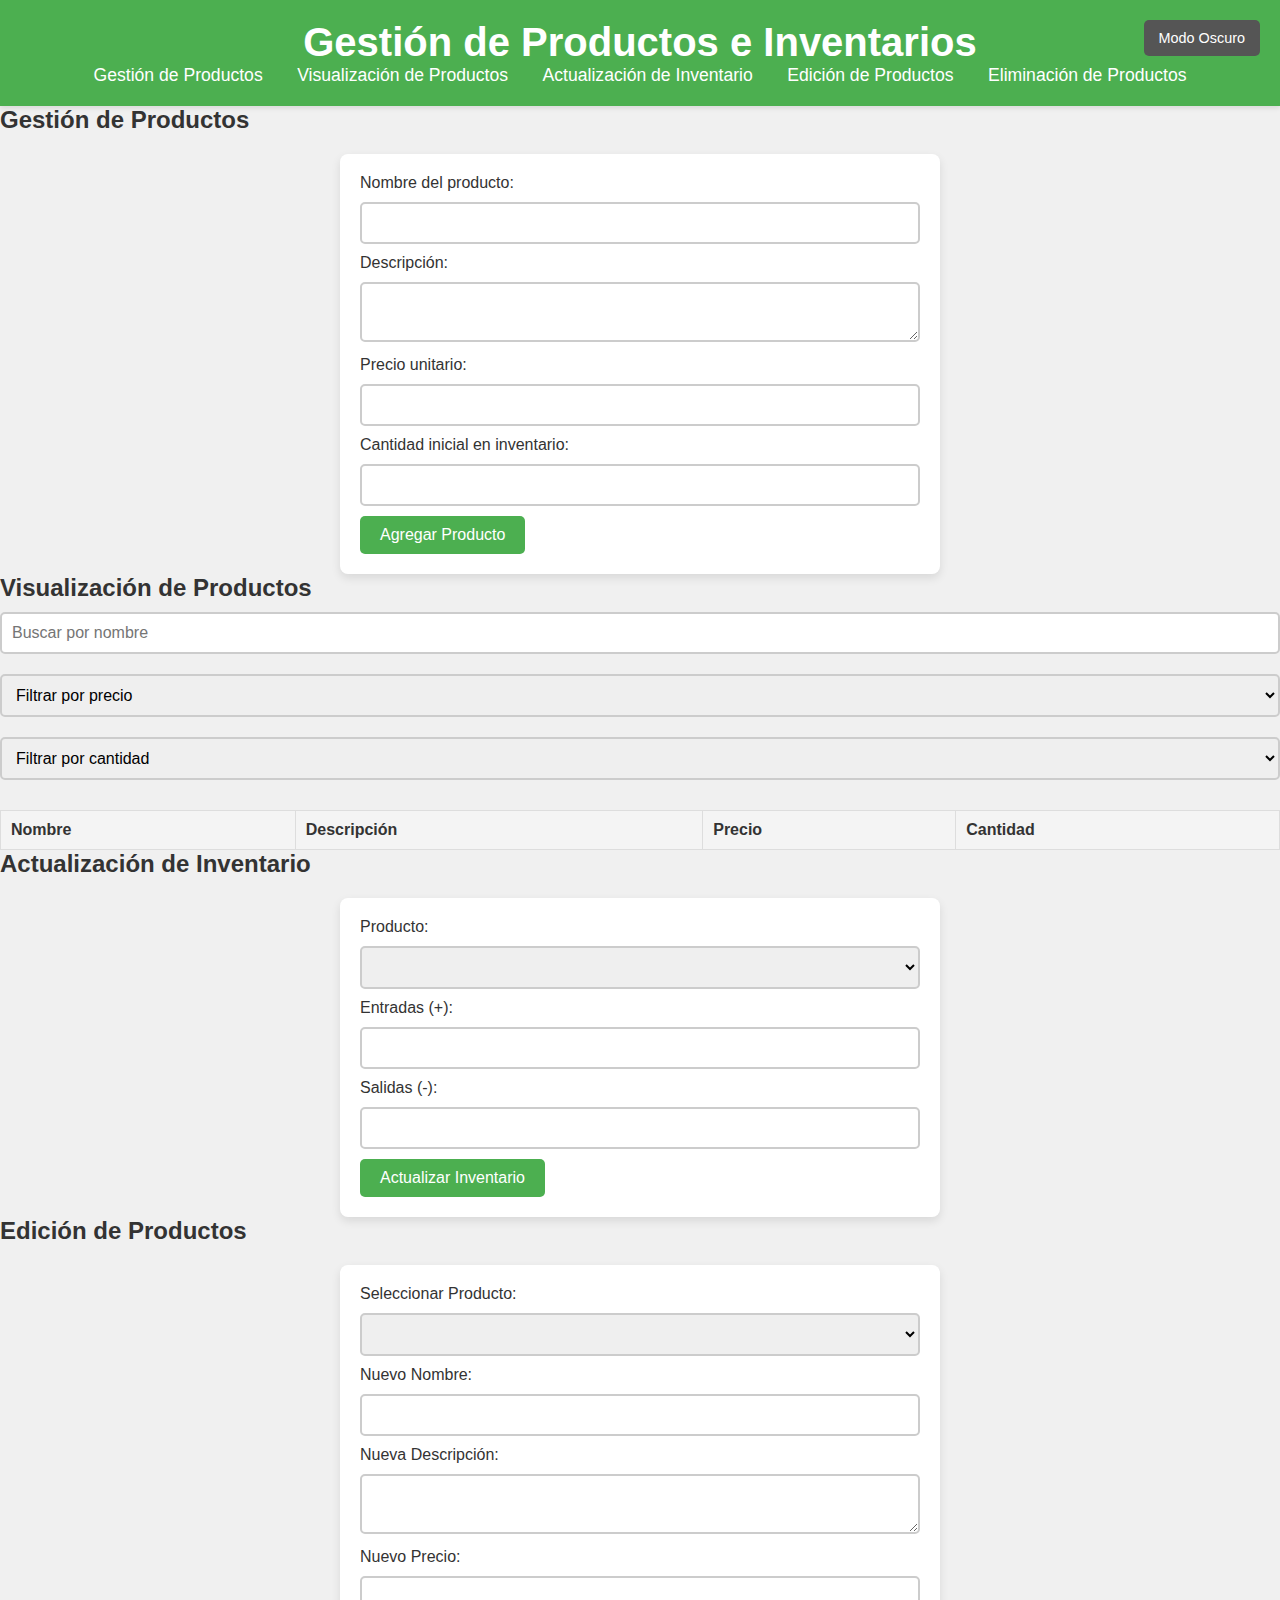
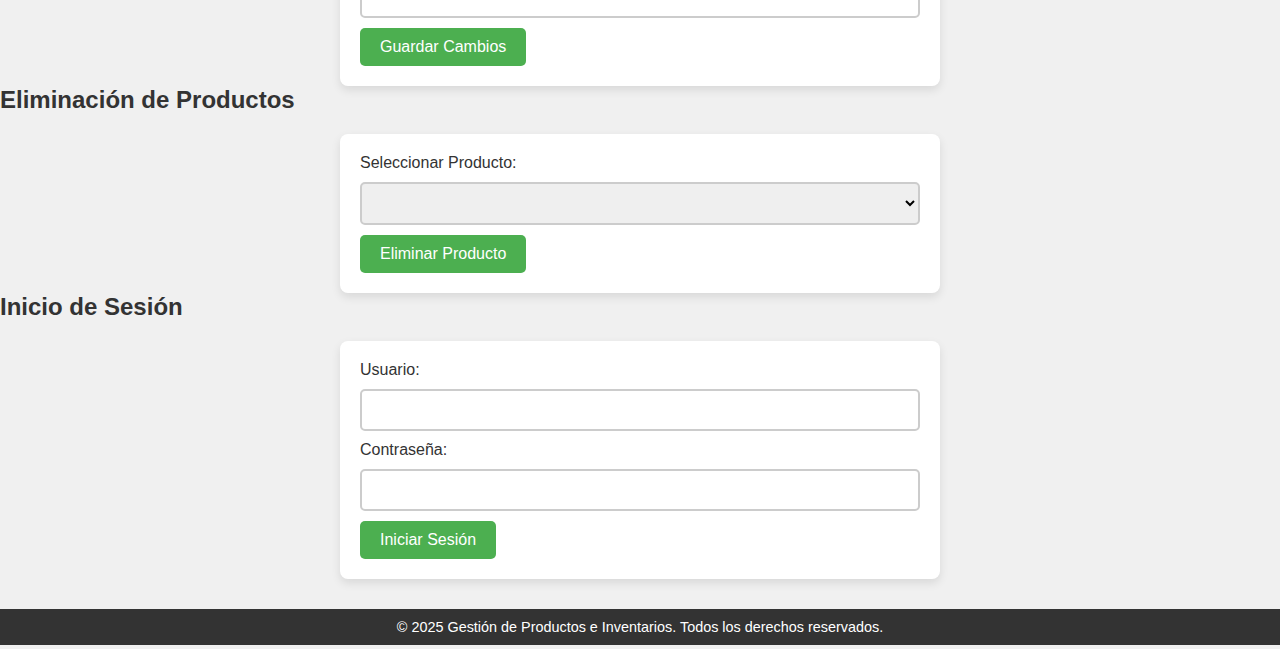
<file: index.html>
<!DOCTYPE html>
<html lang="es">
<head>
    <meta charset="UTF-8">
    <meta name="viewport" content="width=device-width, initial-scale=1.0">
    <title>Gestión de Productos e Inventario</title>
    <link rel="stylesheet" href="styles.css">
</head>
<body>
    <header>
        <h1>Gestión de Productos e Inventarios</h1>
        <button id="modoOscuroBtn">Modo Oscuro</button>
        <nav>
            <ul>
                <li><a href="#gestion-productos">Gestión de Productos</a></li>
                <li><a href="#visualizacion-productos">Visualización de Productos</a></li>
                <li><a href="#actualizacion-inventario">Actualización de Inventario</a></li>
                <li><a href="#edicion-productos">Edición de Productos</a></li>
                <li><a href="#eliminacion-productos">Eliminación de Productos</a></li>
            </ul>
        </nav>
    </header>

    <main>
        <!-- Gestión de productos -->
        <section id="gestion-productos">
            <h2>Gestión de Productos</h2>
            <form id="form-agregar-producto">
                <label for="nombre">Nombre del producto:</label>
                <input type="text" id="nombre" name="nombre" required>

                <label for="descripcion">Descripción:</label>
                <textarea id="descripcion" name="descripcion" required></textarea>

                <label for="precio">Precio unitario:</label>
                <input type="number" id="precio" name="precio" step="0.01" required>

                <label for="cantidad">Cantidad inicial en inventario:</label>
                <input type="number" id="cantidad" name="cantidad" required>

                <button type="submit">Agregar Producto</button>
            </form>
        </section>

        <!-- Visualización de productos -->
        <section id="visualizacion-productos">
            <h2>Visualización de Productos</h2>
            <input type="text" id="buscar" placeholder="Buscar por nombre">
            <select id="filtro-precio">
                <option value="">Filtrar por precio</option>
                <option value="asc">Ascendente</option>
                <option value="desc">Descendente</option>
            </select>
            <select id="filtro-cantidad">
                <option value="">Filtrar por cantidad</option>
                <option value="asc">Ascendente</option>
                <option value="desc">Descendente</option>
            </select>

            <table>
                <thead>
                    <tr>
                        <th>Nombre</th>
                        <th>Descripción</th>
                        <th>Precio</th>
                        <th>Cantidad</th>
                    </tr>
                </thead>
                <tbody id="lista-productos">
                    <!-- Los productos se mostrarán aquí dinámicamente -->
                </tbody>
            </table>
        </section>

        <!-- Actualización de inventario -->
        <section id="actualizacion-inventario">
            <h2>Actualización de Inventario</h2>
            <form id="form-actualizar-inventario">
                <label for="producto-inventario">Producto:</label>
                <select id="producto-inventario" name="producto-inventario" required>
                    <!-- Opciones dinámicas -->
                </select>

                <label for="cantidad-entrada">Entradas (+):</label>
                <input type="number" id="cantidad-entrada" name="cantidad-entrada">

                <label for="cantidad-salida">Salidas (-):</label>
                <input type="number" id="cantidad-salida" name="cantidad-salida">

                <button type="submit">Actualizar Inventario</button>
            </form>
        </section>

        <!-- Edición de productos -->
        <section id="edicion-productos">
            <h2>Edición de Productos</h2>
            <form id="form-editar-producto">
                <label for="producto-editar">Seleccionar Producto:</label>
                <select id="producto-editar" name="producto-editar" required>
                    <!-- Opciones dinámicas -->
                </select>

                <label for="nuevo-nombre">Nuevo Nombre:</label>
                <input type="text" id="nuevo-nombre" name="nuevo-nombre">

                <label for="nueva-descripcion">Nueva Descripción:</label>
                <textarea id="nueva-descripcion" name="nueva-descripcion"></textarea>

                <label for="nuevo-precio">Nuevo Precio:</label>
                <input type="number" id="nuevo-precio" name="nuevo-precio" step="0.01">

                <button type="submit">Guardar Cambios</button>
            </form>
        </section>

        <!-- Eliminación de productos -->
        <section id="eliminacion-productos">
            <h2>Eliminación de Productos</h2>
            <form id="form-eliminar-producto">
                <label for="producto-eliminar">Seleccionar Producto:</label>
                <select id="producto-eliminar" name="producto-eliminar" required>
                    <!-- Opciones dinámicas -->
                </select>

                <button type="submit">Eliminar Producto</button>
            </form>
        </section>

        <!-- Inicio de sesión -->
        <section id="inicio-sesion">
            <h2>Inicio de Sesión</h2>
            <form id="form-inicio-sesion">
                <label for="usuario">Usuario:</label>
                <input type="text" id="usuario" name="usuario" required>

                <label for="contrasena">Contraseña:</label>
                <input type="password" id="contrasena" name="contrasena" required>

                <button type="submit">Iniciar Sesión</button>
            </form>
        </section>
    </main>

    <footer>
        <p>&copy; 2025 Gestión de Productos e Inventarios. Todos los derechos reservados.</p>
    </footer>

    <script src="scripts.js"></script>
</body>
</html>
</file>
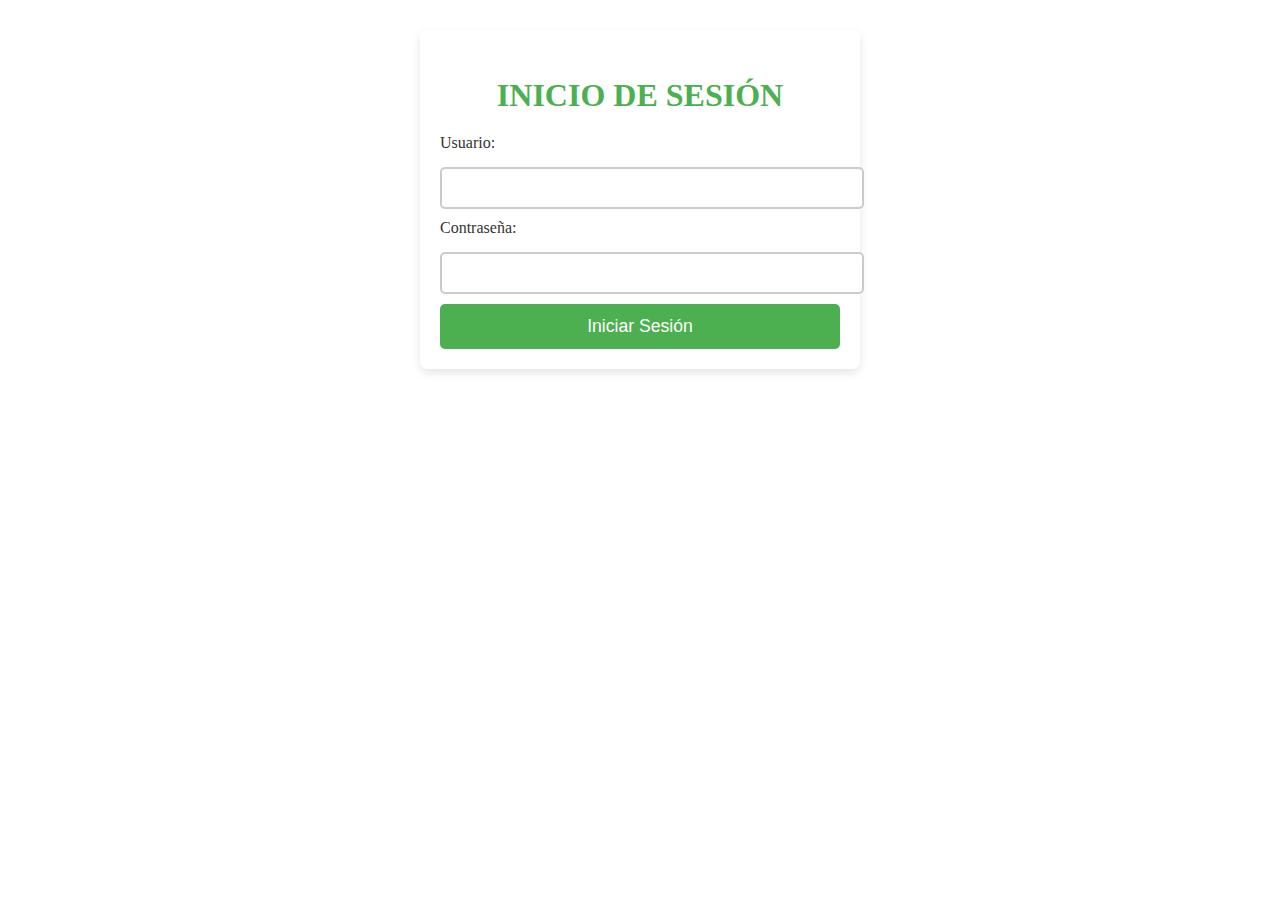
<file: login.html>
<!DOCTYPE html>
<html lang="es">
<head>
    <meta charset="UTF-8">
    <meta name="viewport" content="width=device-width, initial-scale=1.0">
    <title>Inicio de Sesión</title>
    <link rel="stylesheet" href="login.css">
</head>
<body>
    <section id="inicio-sesion">
        <h2>Inicio de Sesión</h2>
        <!-- Formulario que envía los datos al archivo PHP -->
        <form id="form-inicio-sesion" action="login.php" method="POST">
            <label for="usuario">Usuario:</label>
            <input type="text" id="usuario" name="usuario" required>

            <label for="contrasena">Contraseña:</label>
            <input type="password" id="contrasena" name="contrasena" required>

            <button type="submit">Iniciar Sesión</button>
        </form>
        <p id="mensaje-error" style="display: none; color: red;">Usuario o contraseña incorrectos</p>
    </section>

    <audio id="bienvenidoAudio" src="audios/usuario.mp3" preload="auto"></audio>

    <script>
        // Variable para controlar si el audio ya se reprodujo
        var audioReproducido = false;

        // Reproducir el audio solo cuando se hace clic por primera vez
        document.body.addEventListener('click', function() {
            if (!audioReproducido) {
                var audio = document.getElementById('bienvenidoAudio');
                if (audio) {
                    audio.play();
                    audioReproducido = true; // Marcar que el audio ya fue reproducido
                }
            }
        });

        // Verificar si se pasó un parámetro de error en la URL
        if (window.location.search.includes("error=true")) {
            document.getElementById("mensaje-error").style.display = "block";
        }
    </script>

    <script src="login.js"></script>
</body>
</html>
</file>
<file: styles.css>
/* Estilo básico */
* {
    margin: 0;
    padding: 0;
    box-sizing: border-box;
}

/* Fondo general */
body {
    font-family: 'Arial', sans-serif;
    background-color: #f0f0f0;
    color: #333;
    padding: 0;
    margin: 0;
}

/* Modo oscuro */
body.oscuro {
    background-color: #121212;
    color: #f0f0f0;
}

/* Header */
header {
    background-color: #4CAF50; /* Verde vibrante */
    color: white;
    padding: 20px;
    text-align: center;
    box-shadow: 0 2px 5px rgba(0, 0, 0, 0.1);
}

body.oscuro header {
    background-color: #333333;
    color: #f0f0f0;
}

header h1 {
    font-size: 2.5rem;
    font-weight: bold;
}

/* Botón de modo oscuro */
#modoOscuroBtn {
    position: absolute;
    top: 20px;
    right: 20px;
    background-color: #555555; /* Color neutro */
    color: white;
    border: none;
    padding: 10px 15px;
    border-radius: 5px;
    cursor: pointer;
    font-size: 0.9rem;
    transition: background-color 0.3s;
}

#modoOscuroBtn:hover {
    background-color: #444444;
}

body.oscuro #modoOscuroBtn {
    background-color: #f0f0f0;
    color: #121212;
}

/* Navegación */
nav ul {
    list-style-type: none;
    padding: 0;
    text-align: center;
}

nav ul li {
    display: inline-block;
    margin: 0 15px;
}

nav ul li a {
    color: white;
    text-decoration: none;
    font-size: 1.1rem;
    transition: all 0.3s ease;
}

nav ul li a:hover {
    text-decoration: underline;
}

body.oscuro nav ul li a {
    color: #4CAF50;
}

/* Estilo de formularios */
form {
    background-color: white;
    padding: 20px;
    border-radius: 8px;
    box-shadow: 0 4px 10px rgba(0, 0, 0, 0.1);
    margin-top: 20px;
    width: 90%;
    max-width: 600px;
    margin-left: auto;
    margin-right: auto;
}

body.oscuro form {
    background-color: #1e1e1e;
}

/* Campos de entrada */
input[type="text"],
input[type="password"],
input[type="number"],
textarea,
select {
    width: 100%;
    padding: 10px;
    margin: 10px 0;
    border: 2px solid #ccc;
    border-radius: 5px;
    font-size: 1rem;
    transition: border-color 0.3s;
}

input[type="text"]:focus,
input[type="password"]:focus,
input[type="number"]:focus,
textarea:focus,
select:focus {
    border-color: #4CAF50;
}

body.oscuro input[type="text"],
body.oscuro input[type="password"],
body.oscuro input[type="number"],
body.oscuro textarea,
body.oscuro select {
    background-color: #333333;
    color: #f0f0f0;
    border-color: #555555;
}

/* Botones */
button {
    background-color: #4CAF50;
    color: white;
    padding: 10px 20px;
    border: none;
    border-radius: 5px;
    cursor: pointer;
    font-size: 1rem;
    transition: background-color 0.3s;
}

button:hover {
    background-color: #45a049;
}

body.oscuro button {
    background-color: #555555;
    color: #f0f0f0;
}

/* Estilo de tablas */
table {
    width: 100%;
    border-collapse: collapse;
    margin-top: 20px;
}

table th,
table td {
    border: 1px solid #ddd;
    padding: 10px;
    text-align: left;
}

table th {
    background-color: #f4f4f4;
    font-weight: bold;
}

body.oscuro table th {
    background-color: #333333;
    color: #f0f0f0;
}

body.oscuro table td {
    background-color: #1e1e1e;
}

/* Pie de página */
footer {
    background-color: #333;
    color: white;
    text-align: center;
    padding: 10px;
    margin-top: 30px;
    font-size: 0.9rem;
}

body.oscuro footer {
    background-color: #121212;
}

/* Responsividad */
@media (max-width: 768px) {
    body {
        padding: 10px;
    }

    form {
        width: 100%;
        padding: 15px;
    }

    header h1 {
        font-size: 2rem;
    }

    nav ul {
        text-align: left;
    }

    nav ul li {
        display: block;
        margin: 10px 0;
    }

    table,
    table th,
    table td {
        font-size: 0.9rem;
    }
}
</file>
<file: login.css>
/* Estilo específico para el formulario de inicio de sesión */
#inicio-sesion {
    background-color: #ffffff;
    padding: 20px;
    border-radius: 8px;
    box-shadow: 0 4px 10px rgba(0, 0, 0, 0.1);
    margin-top: 30px;
    max-width: 400px;
    margin-left: auto;
    margin-right: auto;
}

/* Título de la sección de inicio de sesión */
#inicio-sesion h2 {
    font-size: 2rem;
    color: #4CAF50; /* Verde vibrante */
    text-align: center;
    margin-bottom: 20px;
    text-transform: uppercase;
}

/* Estilo de los campos de formulario del login */
#form-inicio-sesion label {
    font-size: 1rem;
    color: #333;
    margin-bottom: 5px;
    display: block;
}

#form-inicio-sesion input[type="text"],
#form-inicio-sesion input[type="password"] {
    width: 100%;
    padding: 10px;
    margin: 10px 0;
    border: 2px solid #ccc;
    border-radius: 5px;
    font-size: 1rem;
    transition: border-color 0.3s;
}

/* Efecto cuando el campo está en foco */
#form-inicio-sesion input[type="text"]:focus,
#form-inicio-sesion input[type="password"]:focus {
    border-color: #4CAF50;
}

/* Botón de inicio de sesión */
#form-inicio-sesion button {
    background-color: #4CAF50;
    color: white;
    padding: 12px 20px;
    border: none;
    border-radius: 5px;
    width: 100%;
    cursor: pointer;
    font-size: 1.1rem;
    transition: background-color 0.3s;
}

/* Efecto cuando se pasa el mouse por encima del botón */
#form-inicio-sesion button:hover {
    background-color: #45a049;
}

/* Estilo de mensaje de error (si es necesario) */
#error-message {
    color: red;
    text-align: center;
    margin-top: 10px;
    font-size: 0.9rem;
}

/* Estilo de los enlaces debajo del login */
#form-inicio-sesion a {
    display: block;
    text-align: center;
    margin-top: 15px;
    color: #4CAF50;
    text-decoration: none;
    font-weight: bold;
}

#form-inicio-sesion a:hover {
    text-decoration: underline;
}

/* Responsividad para dispositivos pequeños */
@media (max-width: 768px) {
    #inicio-sesion {
        padding: 15px;
        margin-top: 20px;
    }

    #form-inicio-sesion input[type="text"],
    #form-inicio-sesion input[type="password"],
    #form-inicio-sesion button {
        font-size: 1rem;
    }
}
</file>
